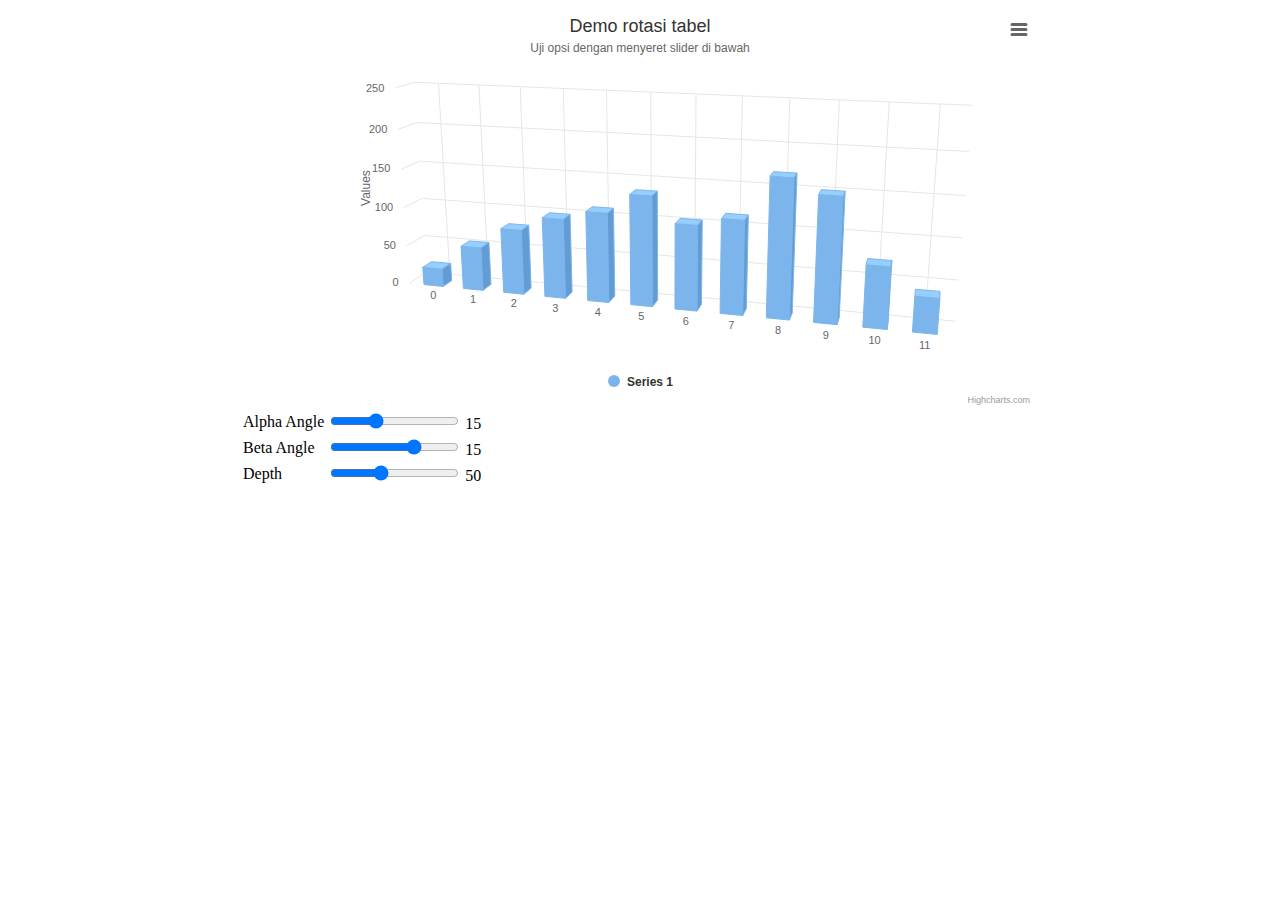
<file: page/grafik/batang.htm>
<!DOCTYPE html>
<html>
	<head>
		<meta http-equiv="Content-Type" content="text/html; charset=utf-8">
		<meta name="viewport" content="width=device-width, initial-scale=1">
		<title>Grafik Batang</title>

		<style type="text/css">
#container, #sliders {
    min-width: 310px; 
    max-width: 800px;
    margin: 0 auto;
}
#container {
    height: 400px; 
}
		</style>
	</head>
	<body>
<script src="js/jquery-3.1.1.min.js"></script>
<script src="code/highcharts.js"></script>
<script src="code/highcharts-3d.js"></script>
<script src="code/modules/exporting.js"></script>
<script src="code/modules/export-data.js"></script>

<div id="container"></div>
<div id="sliders">
    <table>
        <tr>
        	<td>Alpha Angle</td>
        	<td><input id="alpha" type="range" min="0" max="45" value="15"/> <span id="alpha-value" class="value"></span></td>
        </tr>
        <tr>
        	<td>Beta Angle</td>
        	<td><input id="beta" type="range" min="-45" max="45" value="15"/> <span id="beta-value" class="value"></span></td>
        </tr>
        <tr>
        	<td>Depth</td>
        	<td><input id="depth" type="range" min="20" max="100" value="50"/> <span id="depth-value" class="value"></span></td>
        </tr>
    </table>
</div>


		<script type="text/javascript">

// Set up the chart
var chart = new Highcharts.Chart({
    chart: {
        renderTo: 'container',
        type: 'column',
        options3d: {
            enabled: true,
            alpha: 15,
            beta: 15,
            depth: 50,
            viewDistance: 25
        }
    },
    title: {
        text: 'Demo rotasi tabel'
    },
    subtitle: {
        text: 'Uji opsi dengan menyeret slider di bawah'
    },
    plotOptions: {
        column: {
            depth: 25
        }
    },
    series: [{
        data: [29.9, 71.5, 106.4, 129.2, 144.0, 176.0, 135.6, 148.5, 216.4, 194.1, 95.6, 54.4]
    }]
});

function showValues() {
    $('#alpha-value').html(chart.options.chart.options3d.alpha);
    $('#beta-value').html(chart.options.chart.options3d.beta);
    $('#depth-value').html(chart.options.chart.options3d.depth);
}

// Activate the sliders
$('#sliders input').on('input change', function () {
    chart.options.chart.options3d[this.id] = parseFloat(this.value);
    showValues();
    chart.redraw(false);
});

showValues();
		</script>
	</body>
</html>
</file>
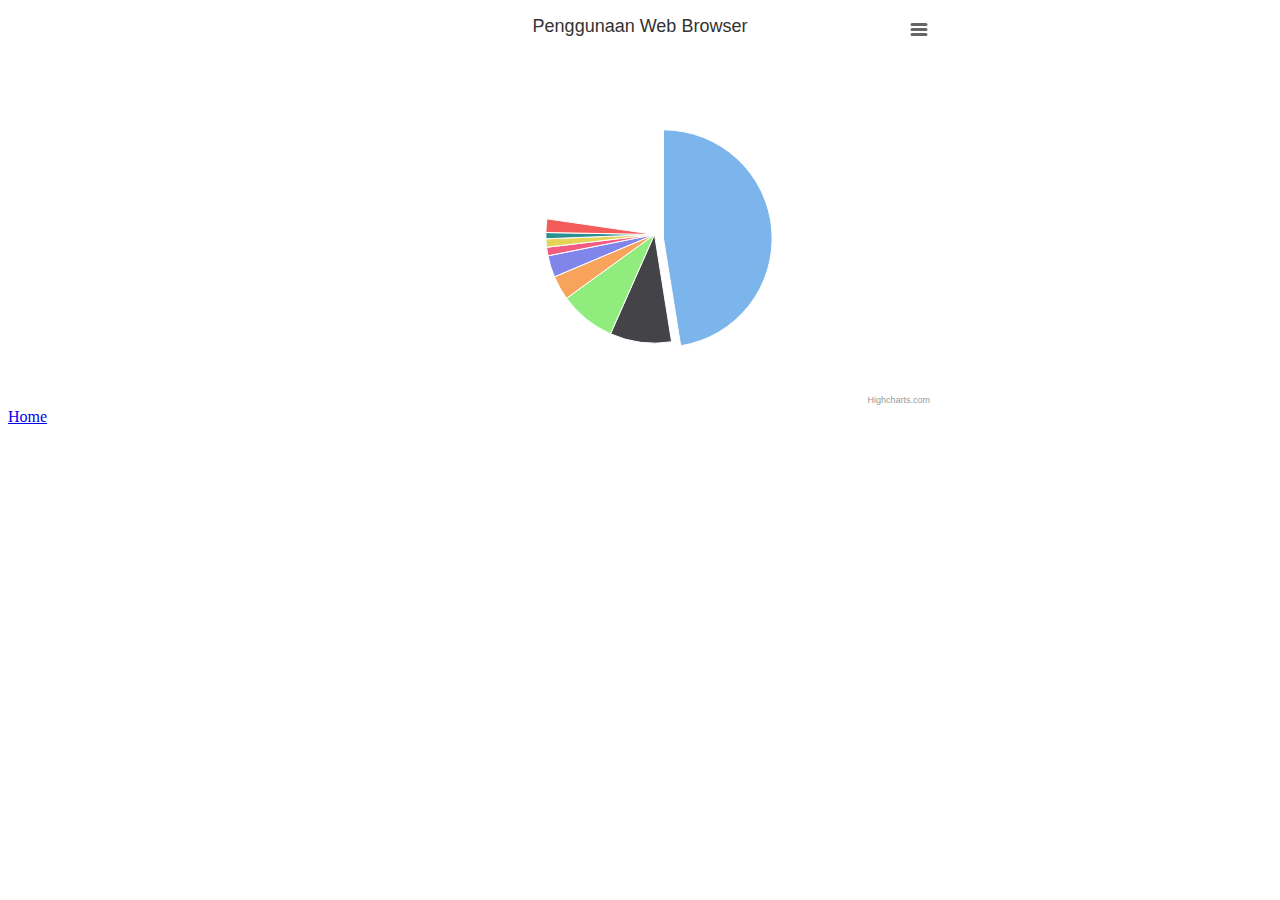
<file: page/grafik/grafik.html>
<!DOCTYPE html>
<html>
<head>
	<title></title>
	<meta http-equiv="Content-Type" content="text/html; charset=utf-8">
	<meta name="viewport" content="width=device-width, initial-scale=1">
    <title>Grafik Lingkaran</title>
</head>
<body>
<script src="code/highcharts.js"></script>
<script src="code/modules/exporting.js"></script>
<script src="code/modules/export-data.js"></script>

<div id="jannah" style="min-width: 310px; height: 400px; max-width: 600px; margin: 0 auto; background-color: green;"></div>

                    <li>
                      <a href="../../index.html">Home</a>
                  </li>

<script type="text/javascript">

Highcharts.chart('jannah', {
    chart: {
        plotBackgroundColor: null,
        plotBorderWidth: null,
        plotShadow: false,
        type: 'pie'
    },
    title: {
        text: 'Penggunaan Web Browser'
    },
    tooltip: {
        pointFormat: '{series.name}: <b>{point.percentage:.1f}%</b>'
    },
    plotOptions: {
        pie: {
            allowPointSelect: true,
            cursor: 'pointer',
            dataLabels: {
                enabled: true,
                format: '<b>{point.name}</b>: {point.percentage:.1f} %',
                style: {
                    color: (Highcharts.theme && Highcharts.theme.contrastTextColor) || 'black'
                }
            }
        }
    },
    series: [{
        name: 'Brands',
        colorByPoint: true,
        data: [{
            name: 'Chrome',
            y: 61.41,
            sliced: true,
            selected: true
        }, {
            name: 'Internet Explorer',
            y: 11.84
        }, {
            name: 'Firefox',
            y: 10.85
        }, {
            name: 'Edge',
            y: 4.67
        }, {
            name: 'Safari',
            y: 4.18
        }, {
            name: 'Sogou Explorer',
            y: 1.64
        }, {
            name: 'Opera',
            y: 1.6
        }, {
            name: 'QQ',
            y: 1.2
        }, {
            name: 'Other',
            y: 2.61
        }]
    }]
});

		</script>
</body>
</html>
</file>
